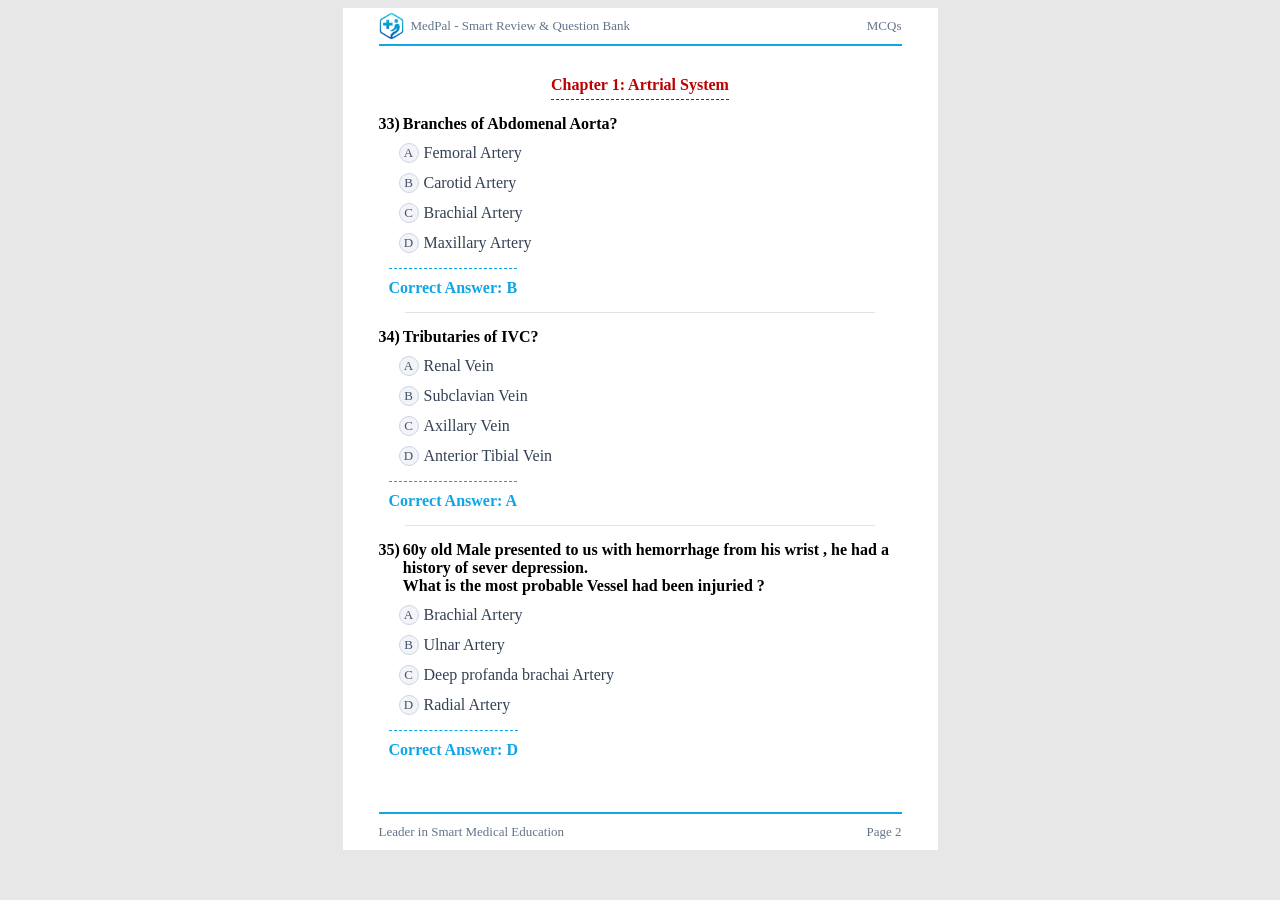
<file: index.html>
<!DOCTYPE html>
<html lang="en">
<head>
  <meta charset="UTF-8">
  <meta name="viewport" content="width=device-width, initial-scale=1.0">
  <title>MedPal PDF</title>
  <link rel="stylesheet" href="css/master.css">
  <link rel="shortcut icon" href="logo.png" type="image/x-icon">
</head>
<body>
  <div class="page-A4">
    <div class="header">
      <div class="logo left">
        <a href="https://medpaledu.com/">
          <div class="img"><img src="logo.png" alt=""></div>
          <div class="name">MedPal - Smart Review & Question Bank</div>
        </a>
      </div>
      <div class="right">MCQs</div>
    </div>
    <div class="content">
      <div class="chapter-head">Chapter 1: Artrial System</div>
      <!-- Start Q -->
      <div class="question">
        <div class="head">
          <span class="numb">33)</span>
          <span class="main">Branches of Abdomenal Aorta?</span>
        </div>
        <div class="choices">
          <div class="choice">
            <span class="pre">A</span>
            <span class="main">Femoral Artery</span>
          </div>
          <div class="choice">
            <span class="pre">B</span>
            <span class="main">Carotid Artery</span>
          </div>
          <div class="choice">
            <span class="pre">C</span>
            <span class="main">Brachial Artery</span>
          </div>
          <div class="choice">
            <span class="pre">D</span>
            <span class="main">Maxillary Artery</span>
          </div>
        </div>
        <div class="answer">
          <span class="pre">Correct Answer: </span>
          <span class="main">B</span>
        </div>
      </div>
      <!-- End Q -->
      <div class="line -------------------"></div>
      <!-- Start Q -->
      <div class="question">
        <div class="head">
          <span class="numb">34)</span>
          <span class="main">Tributaries of IVC?</span>
        </div>
        <div class="choices">
          <div class="choice">
            <span class="pre">A</span>
            <span class="main">Renal Vein</span>
          </div>
          <div class="choice">
            <span class="pre">B</span>
            <span class="main">Subclavian Vein</span>
          </div>
          <div class="choice">
            <span class="pre">C</span>
            <span class="main">Axillary Vein</span>
          </div>
          <div class="choice">
            <span class="pre">D</span>
            <span class="main">Anterior Tibial Vein</span>
          </div>
        </div>
        <div class="answer">
          <span class="pre">Correct Answer: </span>
          <span class="main">A</span>
        </div>
      </div>
      <!-- End Q -->
      <div class="line -------------------"></div>
      <!-- Start Q -->
      <div class="question">
        <div class="head">
          <span class="numb">35)</span>
          <span class="main">60y old Male presented to us with hemorrhage from his wrist , he had a history of sever depression. <br> What is the most probable Vessel had been injuried ?</span>
        </div>
        <div class="choices">
          <div class="choice">
            <span class="pre">A</span>
            <span class="main">Brachial Artery</span>
          </div>
          <div class="choice">
            <span class="pre">B</span>
            <span class="main">Ulnar Artery</span>
          </div>
          <div class="choice">
            <span class="pre">C</span>
            <span class="main">Deep profanda brachai Artery</span>
          </div>
          <div class="choice">
            <span class="pre">D</span>
            <span class="main">Radial Artery</span>
          </div>
        </div>
        <div class="answer">
          <span class="pre">Correct Answer: </span>
          <span class="main">D</span>
        </div>
      </div>
      <!-- End Q -->
    </div>
    <div class="footer">
      <div class="left">Leader in Smart Medical Education</div>
      <div class="right">Page 2</div>
    </div>
  </div>
</body>
</html>
</file>
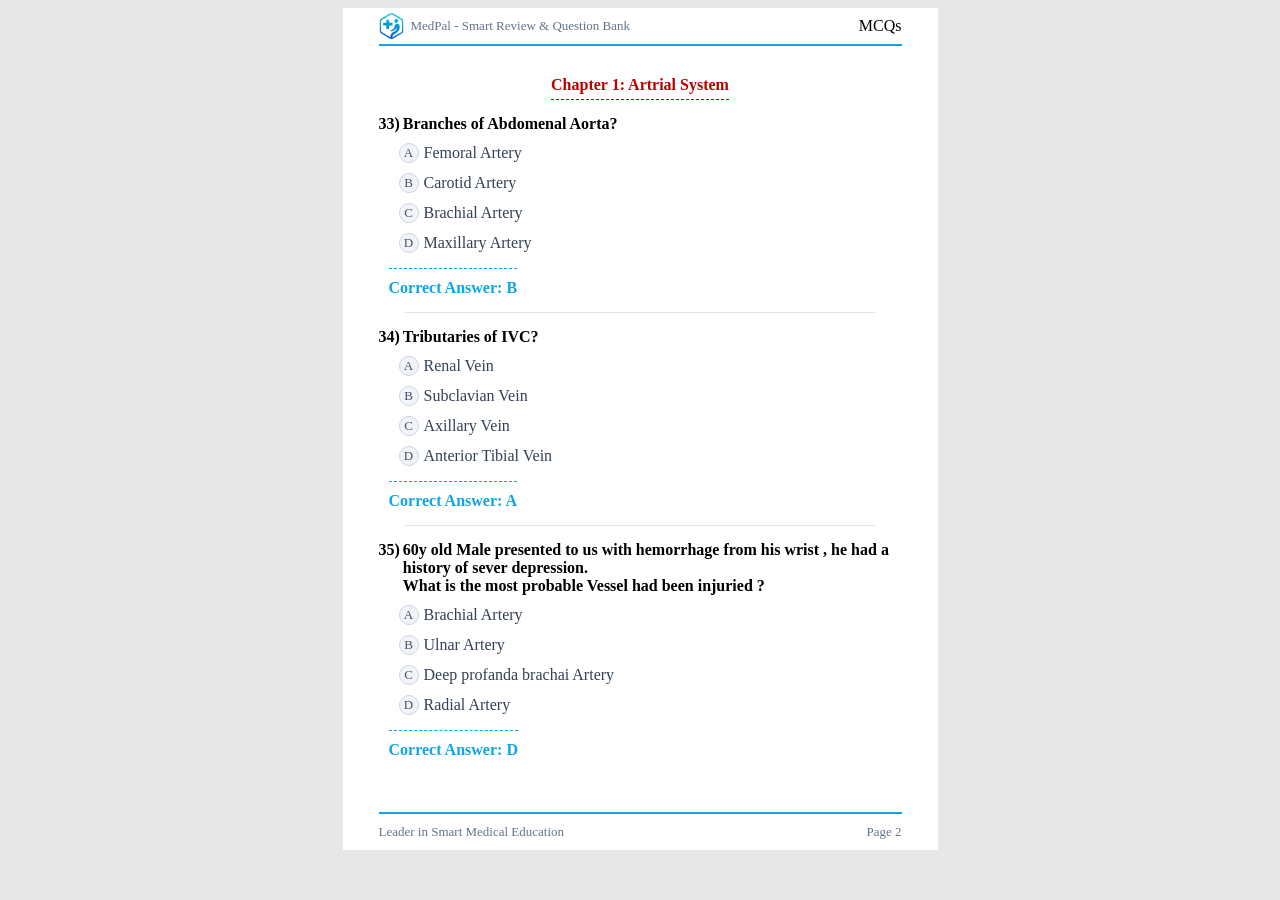
<file: PDF Design/index.html>
<!DOCTYPE html>
<html lang="en">
<head>
  <meta charset="UTF-8">
  <meta name="viewport" content="width=device-width, initial-scale=1.0">
  <title>MedPal PDF</title>
  <link rel="stylesheet" href="css/master.css">
  <link rel="shortcut icon" href="logo.png" type="image/x-icon">
</head>
<body>
  <div class="page-A4">
    <div class="header">
      <div class="logo left">
        <a href="https://medpaledu.com/">
          <div class="img"><img src="logo.png" alt=""></div>
          <div class="name">MedPal - Smart Review & Question Bank</div>
        </a>
      </div>
      <div class="rigbdwht">MCQs</div>
    </div>
    <div class="content">
      <div class="chapter-head">Chapter 1: Artrial System</div>
      <!-- Start Q -->
      <div class="question">
        <div class="head">
          <span class="numb">33)</span>
          <span class="main">Branches of Abdomenal Aorta?</span>
        </div>
        <div class="choices">
          <div class="choice">
            <span class="pre">A</span>
            <span class="main">Femoral Artery</span>
          </div>
          <div class="choice">
            <span class="pre">B</span>
            <span class="main">Carotid Artery</span>
          </div>
          <div class="choice">
            <span class="pre">C</span>
            <span class="main">Brachial Artery</span>
          </div>
          <div class="choice">
            <span class="pre">D</span>
            <span class="main">Maxillary Artery</span>
          </div>
        </div>
        <div class="answer">
          <span class="pre">Correct Answer: </span>
          <span class="main">B</span>
        </div>
      </div>
      <!-- End Q -->
      <div class="line -------------------"></div>
      <!-- Start Q -->
      <div class="question">
        <div class="head">
          <span class="numb">34)</span>
          <span class="main">Tributaries of IVC?</span>
        </div>
        <div class="choices">
          <div class="choice">
            <span class="pre">A</span>
            <span class="main">Renal Vein</span>
          </div>
          <div class="choice">
            <span class="pre">B</span>
            <span class="main">Subclavian Vein</span>
          </div>
          <div class="choice">
            <span class="pre">C</span>
            <span class="main">Axillary Vein</span>
          </div>
          <div class="choice">
            <span class="pre">D</span>
            <span class="main">Anterior Tibial Vein</span>
          </div>
        </div>
        <div class="answer">
          <span class="pre">Correct Answer: </span>
          <span class="main">A</span>
        </div>
      </div>
      <!-- End Q -->
      <div class="line -------------------"></div>
      <!-- Start Q -->
      <div class="question">
        <div class="head">
          <span class="numb">35)</span>
          <span class="main">60y old Male presented to us with hemorrhage from his wrist , he had a history of sever depression. <br> What is the most probable Vessel had been injuried ?</span>
        </div>
        <div class="choices">
          <div class="choice">
            <span class="pre">A</span>
            <span class="main">Brachial Artery</span>
          </div>
          <div class="choice">
            <span class="pre">B</span>
            <span class="main">Ulnar Artery</span>
          </div>
          <div class="choice">
            <span class="pre">C</span>
            <span class="main">Deep profanda brachai Artery</span>
          </div>
          <div class="choice">
            <span class="pre">D</span>
            <span class="main">Radial Artery</span>
          </div>
        </div>
        <div class="answer">
          <span class="pre">Correct Answer: </span>
          <span class="main">D</span>
        </div>
      </div>
      <!-- End Q -->
    </div>
    <div class="footer">
      <div class="left">Leader in Smart Medical Education</div>
      <div class="right">Page 2</div>
    </div>
  </div>
</body>
</html>
</file>
<file: css/master.css>
/* blue-600 = #2563EB
sky-500 = #0EA5E9 */
:root {
  --primary-color: #2563EB;
  --secondary-color: #0EA5E9;
}

* {
  box-sizing: border-box;
}
body {
  position: relative;
  background-color: #e7e7e7;
  font-family: 'Times New Roman', Times, serif;
}
.page-A4 {
  position: relative;
  width: 595px;
  height: 842px;
  padding: 36px;
  margin: 0 auto;
  background-color: white;
}
/* Start Page Header ====================================================================== */
.header {
  position: absolute;
  height: 36px;
  width: 100%;
  top: 0;
  left: 0px;
  padding: 0 36px;
  display: flex;
  justify-content: space-between;
  align-items: center;
}
.logo {
  position: relative;
  display: flex;
  justify-content: flex-start;
  align-items: center;
}
.logo a {
  width: 100%;
  display: flex;
  justify-content: flex-start;
  align-items: center;
  gap: 7px;
  text-decoration: none;
}
.logo .img {
  position: relative;
  width: 25px;
}
.logo img {
  width: 100%;
  display: block;
}
.logo .name {
  color: #63748A;
  display: flex;
  justify-content: flex-start;
  align-items: center;
  font-size: 13px;
}
.header .right {
  color: #63748A;
  display: flex;
  justify-content: center;
  align-items: center;
  font-size: 13px;
}
/* End Page Header ====================================================================== */
/* Start Page Content ====================================================================== */
.content {
  position: relative;
  width: 100%;
  height: 100%;
  padding: 15px 0px;
  border: 2px solid var(--secondary-color) ;
  border-right: none;
  border-left: none;
}
.chapter-head {
  color: rgb(187, 0, 0);
  margin: 15px auto;
  width: fit-content;
  font-weight: 700;
  padding-bottom: 5px;
  border-bottom: 1px dashed ;
}
.head {
  display: flex;
  justify-content: flex-start;
  gap: 3px;
  margin-bottom: 10px;
}
.head .main {
  font-weight: bold;
}
.head .numb {
  font-weight: bold;
}
.choices {
  margin-left: 20px;
}
.choice {
  margin-bottom: 10px;
  display: flex;
  justify-content: flex-start;
  align-items: center;
  gap: 5px;
}
.choice .pre {
  display: flex;
  justify-content: center;
  align-items: center;
  width: 20px;
  height: 20px;
  font-size: 13px;
  color: #465469;
  background-color: #F2F4F9;
  border: 1px solid #CCD6E0;
  padding: 0px;
  border-radius: 50%;
}
.choice .main {
 color: #334154;
}
.answer {
  color: var(--secondary-color);
  font-weight: bold;
  width: fit-content;
  margin-top: 15px;
  margin-left: 10px;
  border-top: 1px dashed #0ea4e9;
  padding-top: 10px;
}
.line {
  /* display: none; */
  position: relative;
  width: 90%;
  height: 1px;
  margin: 15px auto;
  background-color: #ccd6e0a9;
}
/* End Page Content ====================================================================== */
/* Start Page Footer ====================================================================== */
.footer {
  position: absolute;
  bottom: 0;
  left: 0;
  width: 100%;
  height: 36px;
  padding: 0 36px;
  display: flex;
  justify-content: space-between;
  align-items: center;
}
.footer > * {
  font-size: 13px;
  color: #63748A;
}
/* End Page Footer ====================================================================== */
</file>
<file: PDF Design/css/master.css>
/* blue-600 = #2563EB
sky-500 = #0EA5E9 */
:root {
  --primary-color: #2563EB;
  --secondary-color: #0EA5E9;
}

* {
  box-sizing: border-box;
}
body {
  position: relative;
  background-color: #e7e7e7;
  font-family: 'Times New Roman', Times, serif;
}
.page-A4 {
  position: relative;
  width: 595px;
  height: 842px;
  padding: 36px;
  margin: 0 auto;
  background-color: white;
}
/* Start Page Header ====================================================================== */
.header {
  position: absolute;
  height: 36px;
  width: 100%;
  top: 0;
  left: 0px;
  padding: 0 36px;
  display: flex;
  justify-content: space-between;
  align-items: center;
}
.logo {
  position: relative;
  display: flex;
  justify-content: flex-start;
  align-items: center;
}
.logo a {
  width: 100%;
  display: flex;
  justify-content: flex-start;
  align-items: center;
  gap: 7px;
  text-decoration: none;
}
.logo .img {
  position: relative;
  width: 25px;
}
.logo img {
  width: 100%;
  display: block;
}
.logo .name {
  color: #63748A;
  display: flex;
  justify-content: flex-start;
  align-items: center;
  font-size: 13px;
}
.header .right {
  color: #63748A;
  display: flex;
  justify-content: center;
  align-items: center;
  font-size: 13px;
}
/* End Page Header ====================================================================== */
/* Start Page Content ====================================================================== */
.content {
  position: relative;
  width: 100%;
  height: 100%;
  padding: 15px 0px;
  border: 2px solid var(--secondary-color) ;
  border-right: none;
  border-left: none;
}
.chapter-head {
  color: rgb(187, 0, 0);
  margin: 15px auto;
  width: fit-content;
  font-weight: 700;
  padding-bottom: 5px;
  border-bottom: 1px dashed ;
}
.head {
  display: flex;
  justify-content: flex-start;
  gap: 3px;
  margin-bottom: 10px;
}
.head .main {
  font-weight: bold;
}
.head .numb {
  font-weight: bold;
}
.choices {
  margin-left: 20px;
}
.choice {
  margin-bottom: 10px;
  display: flex;
  justify-content: flex-start;
  align-items: center;
  gap: 5px;
}
.choice .pre {
  display: flex;
  justify-content: center;
  align-items: center;
  width: 20px;
  height: 20px;
  font-size: 13px;
  color: #465469;
  background-color: #F2F4F9;
  border: 1px solid #CCD6E0;
  padding: 0px;
  border-radius: 50%;
}
.choice .main {
 color: #334154;
}
.answer {
  color: var(--secondary-color);
  font-weight: bold;
  width: fit-content;
  margin-top: 15px;
  margin-left: 10px;
  border-top: 1px dashed #0ea4e9;
  padding-top: 10px;
}
.line {
  /* display: none; */
  position: relative;
  width: 90%;
  height: 1px;
  margin: 15px auto;
  background-color: #ccd6e0a9;
}
/* End Page Content ====================================================================== */
/* Start Page Footer ====================================================================== */
.footer {
  position: absolute;
  bottom: 0;
  left: 0;
  width: 100%;
  height: 36px;
  padding: 0 36px;
  display: flex;
  justify-content: space-between;
  align-items: center;
}
.footer > * {
  font-size: 13px;
  color: #63748A;
}
/* End Page Footer ====================================================================== */
</file>
